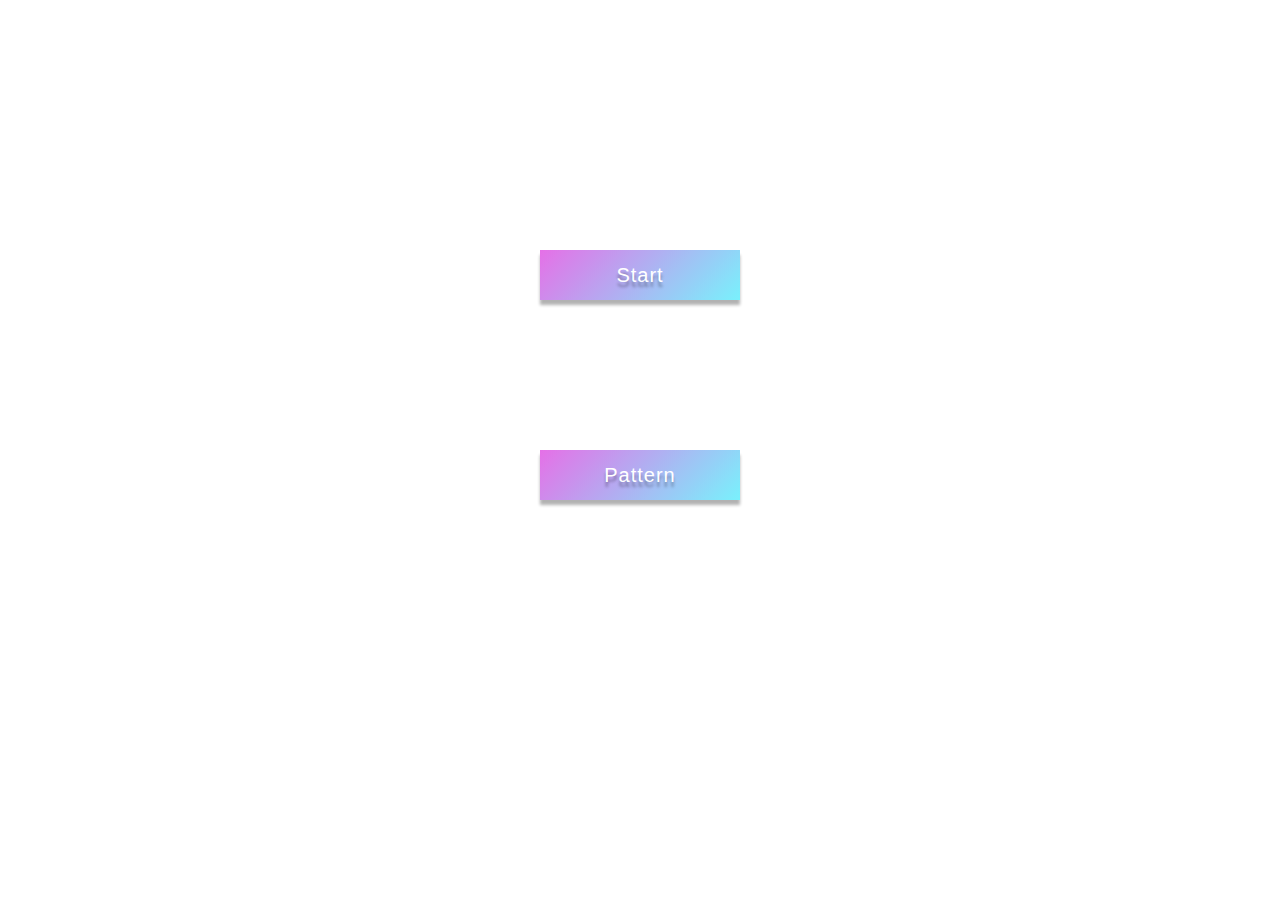
<file: index.html>
<!DOCTYPE html>
<html>
  <head>
    <meta charset="utf-8">
    <title>Bouncing balls</title>
    <link rel="stylesheet" href="style.css">
  </head>

  <body>
    <h1>bouncing balls</h1>
    <p>Ball count:    </p>
    <button  id="bt1"   type="button" >Start</button>
    <button  id="bt2"   type="button">Pattern</button>
    <button  id="bt3" type="button">easy</button>
    <button  id="bt4" type="button">normal</button>
    <button  id="bt5" type="button">hard</button>
    <button  id="bt6" type="button">return</button>
    <canvas></canvas>

    <script src="main.js"></script>
  </body>
</html>
</file>
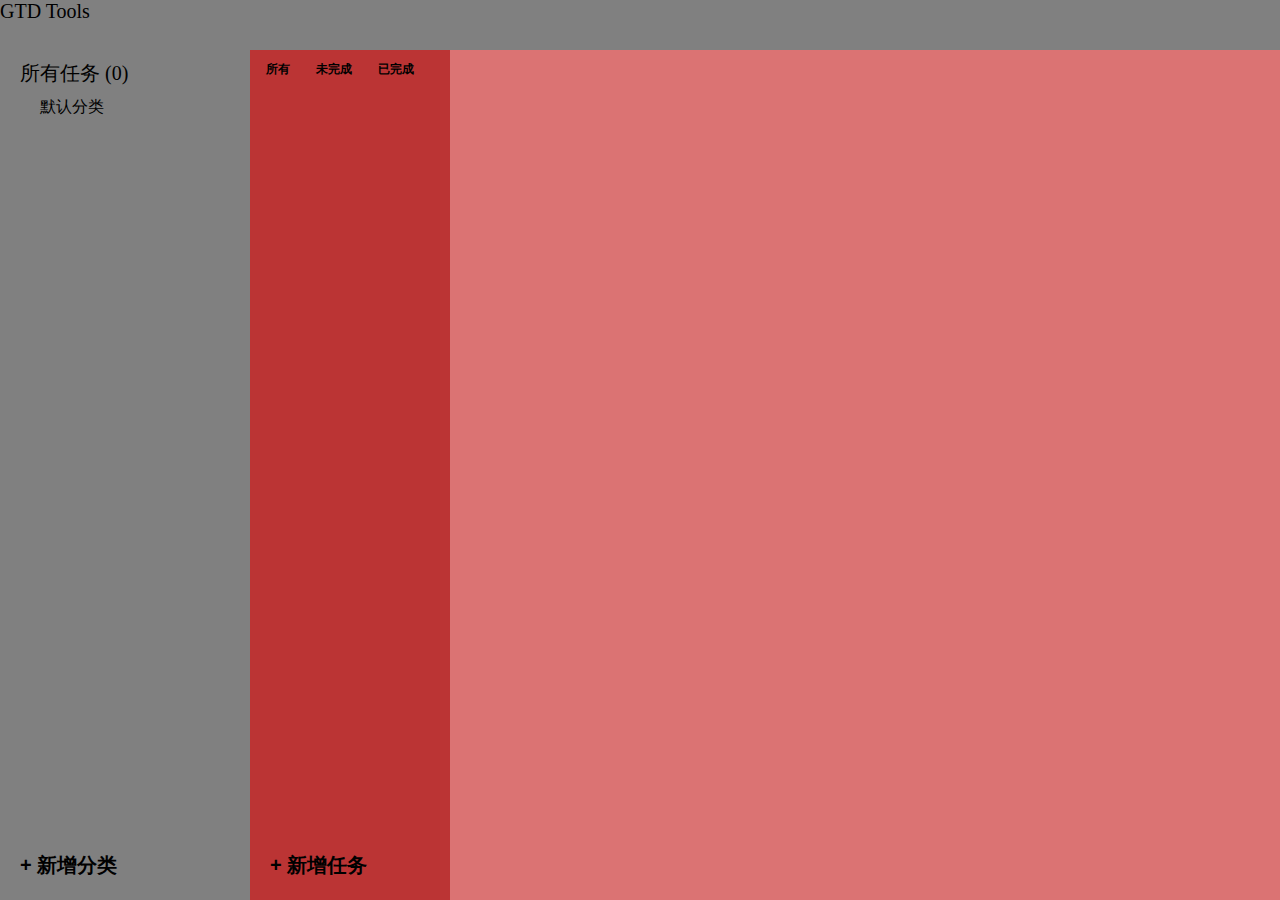
<file: to-do/index.html>
<!DOCTYPE html>
<html>
  <head>
    <meta charset="utf-8">
    <title>to-do</title>
    <link rel="stylesheet" href="style.css">
  </head>
  <body>
     <header>GTD Tools</header>
     <div id = "box">  
        <div id ='left'>
            <div id = 'ClassSelectFram'></div>
            <div id = 'left_header'>所有任务 (0)</div>
            <ul id = 'task_classily'></ul>
            <ul id = 'default_classily'>默认分类</ul>
           <button id = "set_classily" type = "button"> + 新增分类</button>
        </div>
        <div id ='task_list'>
          <div id = 'taskSelectFram'></div>  
          <div id = 'list_header'>
            <button type = 'button'>所有</button>
            <button type = 'button'>未完成</button>
            <button type = 'button'>已完成</button>
          </div>  
          <ul id = 'task'></ul>
          <button id = 'set_task' type = 'button'>+ 新增任务</button>
        </div>
        <div id ='task_describe'>
          <input id= 'title_bar' type = 'text' name = 'title_bar'  maxlength="15" /> 
          <button id= 'Confirm' type = 'button' >完成</button> 
          <button id= 'revise' type = 'button'>编辑</button>
          <input id= 'date'  type = 'text' name = 'date'  maxlength="15"  placeholder = '输入格式为xxxx-zz-yy'/> 
          <textarea  maxlength = '400'></textarea>
        </div>
     </div>
     <script src="main2.js"></script>
  </body>
</html>
</file>
<file: style.css>
html, body {
    margin: 0;
  }
  
  html {
    font-family: 'Helvetica Neue', Helvetica, Arial, sans-serif;
    height: 100%;
  }
  
  body {
    overflow: hidden;
    height: inherit;
  }
  
  h1 {
    font-size: 2rem;
    letter-spacing: -1px;
    position: absolute;
    margin: 0;
    top: -4px;
    right: 5px;
    color: transparent;
    text-shadow: 0 0 4px white;
  }
  p {
    position: absolute;
    margin: 0;
    top: 35px;
    right: 5px;
    color: transparent;
    text-shadow: 0 0 4px white;
  }
  button {
    position: absolute;
    border: 0px;
    color: #fff;
    text-shadow: 0 5px 3px rgba(0, 0, 0, 0.3);
    box-shadow: 0 5px 3px rgba(0, 0, 0, 0.3);
    background:linear-gradient(135deg,#e570e7 0%,#79f1fc 100%);
    width: 200px;
    height: 50px;
    font-size:20px;
    line-height: 14px;
    letter-spacing: 1px;
  }
  #bt1{
    top: 250px;
    left: 0;
    right: 0;
    margin: auto;
  }
  #bt2{
    top: 450px;
    left: 0;
    right: 0;
    margin: auto;
  }
  #bt3{
    top: 200px;
    left: 0;
    right: 0;
    margin: auto;
  }
  #bt4{
    top: 300px;
    left: 0;
    right: 0;
    margin: auto;
  }
  #bt5{
    top: 400px;
    left: 0;
    right: 0;
    margin: auto;
  }
  #bt6{
    top:500px;
    left: 0;
    right: 0;
    margin: auto;
  }
</file>
<file: to-do/style.css>
*{
    margin : 0;
}

body {
    width : 100%;
}

header {
    width : 100%;
    height : 50px;
    font-size : 20px;
    text-align : left;
    background : gray;
}

#box {
    height : 100%;
    width : 100%;
    position :absolute;
    top : 0px;
    overflow : hidden;
}
#left {
    height :auto;
    width : 250px;
    position :absolute;
    left : 0px;
    top :50px;
    bottom :0px;
    background : gray;
}

#task_list {
    height :auto;
    width : 200px;
    position :absolute;
    left : 250px;
    top :50px;
    bottom :0px;
    background : rgb(187, 52, 52);
}

#task_describe {
    height :auto;
    width : auto;
    position :absolute;
    left : 450px;
    right :0;
    top :50px;
    bottom: 0px;
    background : rgb(219, 115, 115);
}

#ClassSelectFram {
    width : 100%;
}

#left_header {
    width : 100%;
    font-size : 20px;
    text-align: left;
    text-indent : 20px;
    padding : 10px 0px;
}


#set_classily {
    background : transparent;
    text-align: left;
    font-size : 20px;
    font-family :'Gill Sans', 'Gill Sans MT', Calibri, 'Trebuchet MS', sans-serif;
    font-weight : bold;
    padding-left : 20px;
    width : 250px;
    height :40px;
    border : 0px;
    position : absolute;
    left : 0px;
    bottom : 15px;
}

#task_classily > li {
    position :relative;
} 

#task_classily  button{
    border : 0px;
    position :absolute;
    right : 10px;
    top : 0px;
    opacity: 0;
    background: transparent;
}

#task_classily > li  ui {
    display: none;
}

#taskSelectFram {
   width: 100%;
}

#task  li {
    position :relative;
    list-style-type: none;  
}  

#set_task {
    background : transparent;
    text-align: left;
    font-size : 20px;
    font-family :'Gill Sans', 'Gill Sans MT', Calibri, 'Trebuchet MS', sans-serif;
    font-weight : bold;
    padding-left : 20px;
    width : 200px;
    height :40px;
    border : 0px;
    position : absolute;
    left : 0px;
    bottom : 15px;
}
#list_header > button {
    background : transparent;
    font-size : 12px;
    font-weight : bold;
    margin : 10px 0px 10px 10px;
    border : 0px;
}
#task_describe > input {
    width :100%;
}
#title_bar {
    height : 60px;
    font-size : 40px;
    padding : 3px 0px;
    border : 0px;
}
#date {
    height : 40px;
    font-size : 20px;
    border : 0px;
    border-top : 1px solid black;
    border-bottom: 1px solid black;
}

textarea {  /*多行文本无限换行，导致内容区域被拉大*/
    height : auto;
    width : 100%;
    padding : 2px 0px;
    border : 0px;
    overflow: hidden;
    word-wrap : break-word;
    resize: none;
    position :absolute;
    top : 110px;
    bottom : 0px;    /*firebox中不兼容*/
}
#task_describe > button {
     height :40px;
     position :absolute;
     top :13px;
}
#Confirm {
    right :60px;
}
#revise {
    right :10px;
}
</file>
